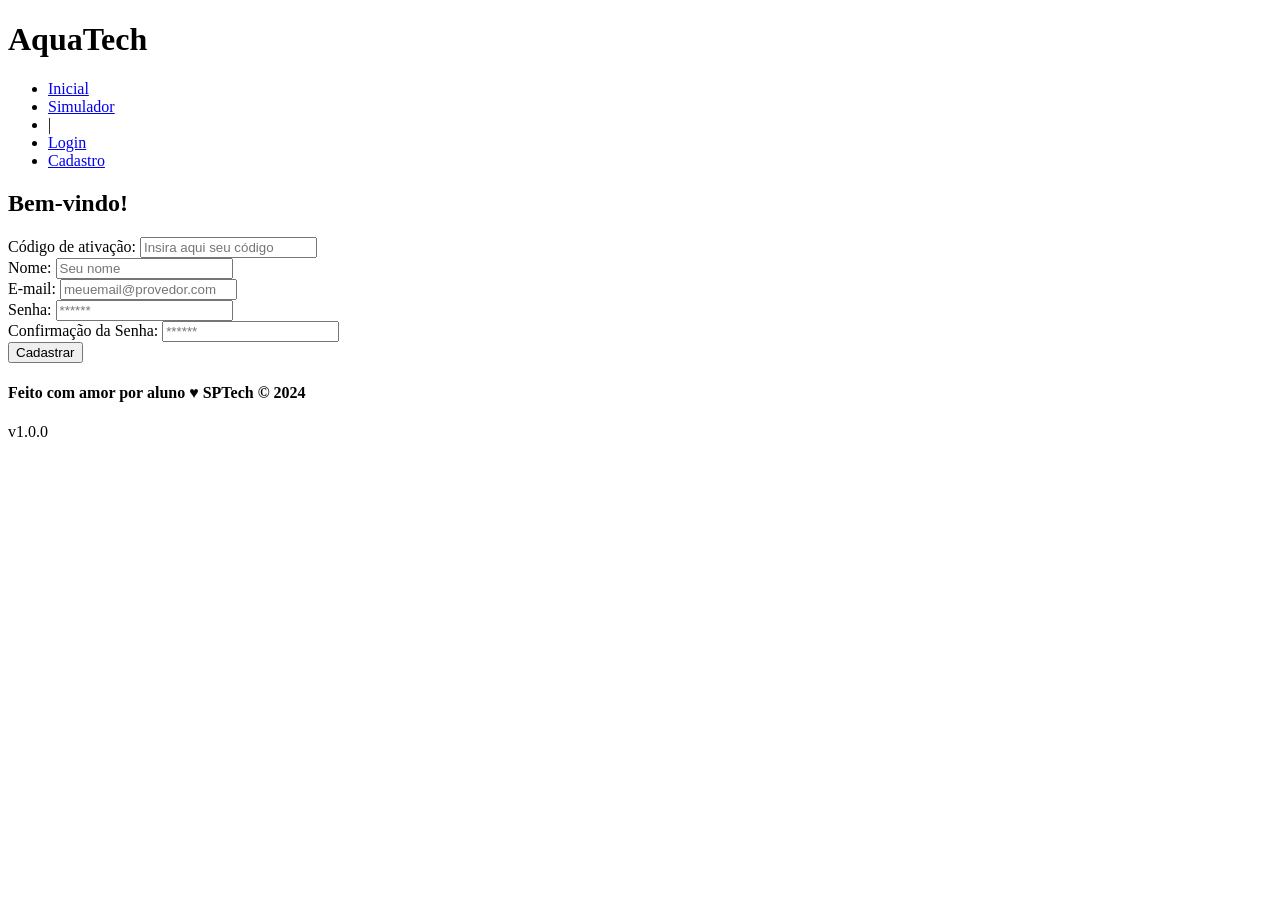
<file: cadastro.html>
<!DOCTYPE html>
<html lang="pt-br">

<head>
  <meta charset="UTF-8" />
  <meta http-equiv="X-UA-Compatible" content="IE=edge" />
  <meta name="viewport" content="width=device-width, initial-scale=1.0" />

  <title>AquaTech | Cadastro</title>

  <link rel="stylesheet" href="styles/style.css" />
  <link rel="icon" href="assets/icon/favicon2.ico" />
  <link rel="preconnect" href="https://fonts.gstatic.com" />
</head>

<body>
  <!--header inicio-->
  <div class="header">
    <div class="container">
      <h1 class="titulo">AquaTech</h1>
      <ul class="navbar">
        <li>
          <a href="index.html">Inicial</a>
        </li>
        <li>
          <a href="simulador.html">Simulador</a>
        </li>
        <li>|</li>
        <li>
          <a href="login.html">Login</a>
        </li>
        <li class="agora">
          <a href="#">Cadastro</a>
        </li>
      </ul>
    </div>
  </div>
  <!--header fim-->

  <div class="login">

    <div class="container">
      <div class="card card-cadastro">
        <h2>Bem-vindo!</h2>
        <div class="formulario">
          <div class="campo">
            <span>Código de ativação:</span>
            <input id="codigo_input" type="text" placeholder="Insira aqui seu código" />
          </div>
          <div class="campo">
            <span>Nome:</span>
            <input id="nome_input" type="text" placeholder="Seu nome" />
          </div>
          <div class="campo">
            <span>E-mail:</span>
            <input id="email_input" type="text" placeholder="meuemail@provedor.com" />
          </div>
          <div class="campo">
            <span>Senha:</span>
            <input id="senha_input" type="password" placeholder="******" />
          </div>
          <div class="campo">
            <span>Confirmação da Senha:</span>
            <input id="confirmacao_senha_input" type="password" placeholder="******" />
          </div>
          <button class="botao">Cadastrar</button>
        </div>
      </div>
    </div>
  </div>

  <!--footer inicio-->
  <div class="footer">
    <div class="container">
      <h4>Feito com amor por aluno &hearts; SPTech &copy; 2024</h4>
      <span class="version">v1.0.0</span>
    </div>
  </div>
  <!--footer fim-->
</body>

</html>
</file>
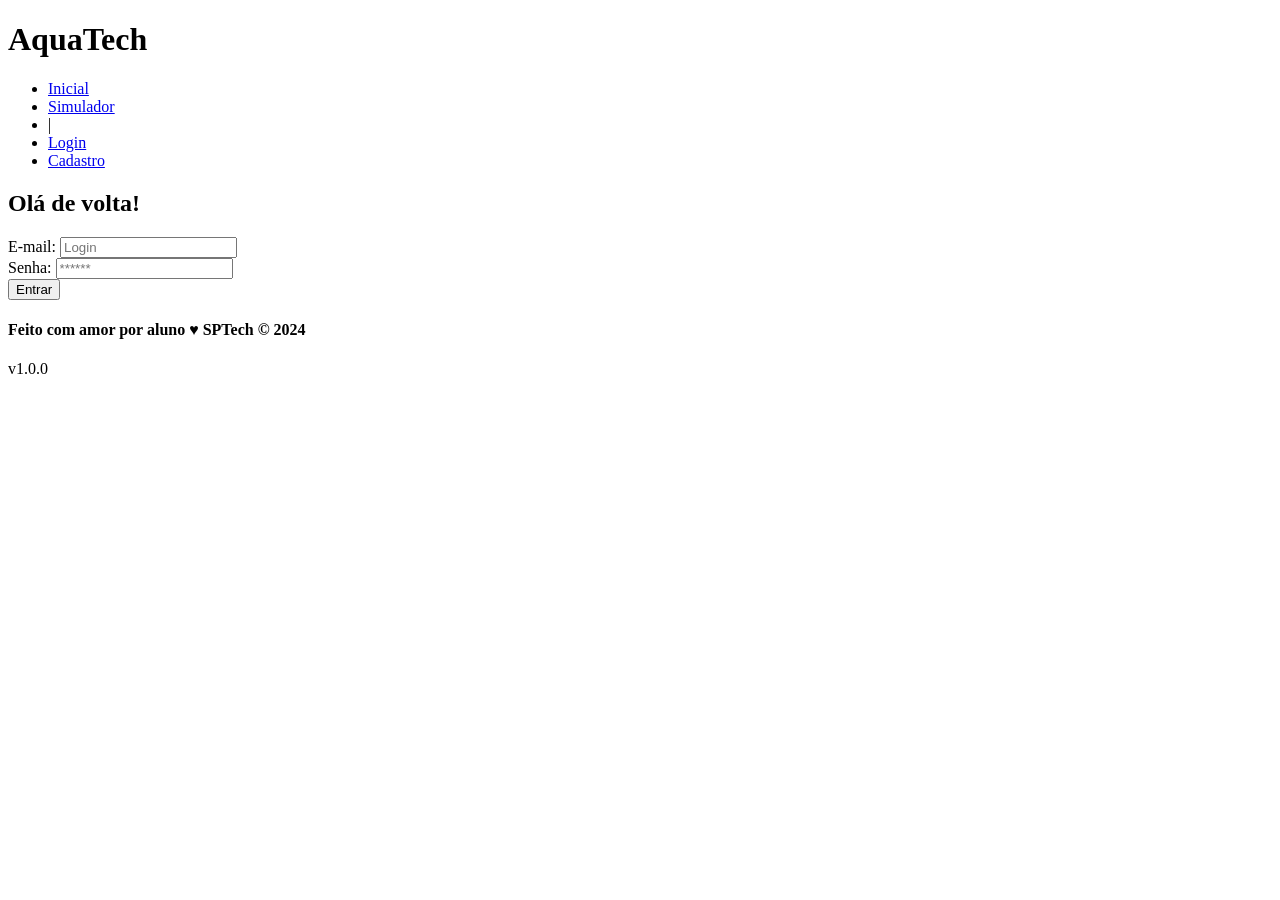
<file: login.html>
<!DOCTYPE html>
<html lang="pt-br">

<head>
    <meta charset="UTF-8">
    <meta http-equiv="X-UA-Compatible" content="IE=edge">
    <meta name="viewport" content="width=device-width, initial-scale=1.0">

    <title>AquaTech | Login</title>

    <link rel="stylesheet" href="styles/style.css">
    <link rel="icon" href="assets/icon/favicon2.ico">
    <link rel="preconnect" href="https://fonts.gstatic.com">
</head>

<body>

    <!--Header-->

    <div class="header">
        <div class="container">
            <h1 class="titulo">AquaTech</h1>
            <ul class="navbar">
                <li>
                    <a href="index.html">Inicial</a>
                </li>
                <li>
                    <a href="simulador.html">Simulador</a>
                </li>
                <li>|</li>
                <li class="agora">
                    <a href="#">Login</a>
                </li>
                <li>
                    <a href="cadastro.html">Cadastro</a>
                </li>
            </ul>
        </div>
    </div>


    <div class="login">
  
        <div class="container">
            <div class="card card-login">
                <h2>Olá de volta!</h2>
                <div class="formulario">
                    <div class="campo">
                        <span>E-mail:</span>
                        <input id="email_input" type="text" placeholder="Login">
                    </div>
                    <div class="campo">
                        <span>Senha:</span>
                        <input id="senha_input" type="password" placeholder="******">
                    </div>
                    <button class="botao">Entrar</button>
                </div>

            </div>
        </div>
    </div>

    <!--footer inicio-->
    <div class="footer">
        <div class="container">
            <h4>Feito com amor por aluno &hearts; SPTech &copy; 2024</h4>
            <span class="version">v1.0.0</span>
        </div>
    </div>
    <!--footer fim-->

</body>

</html>
</file>
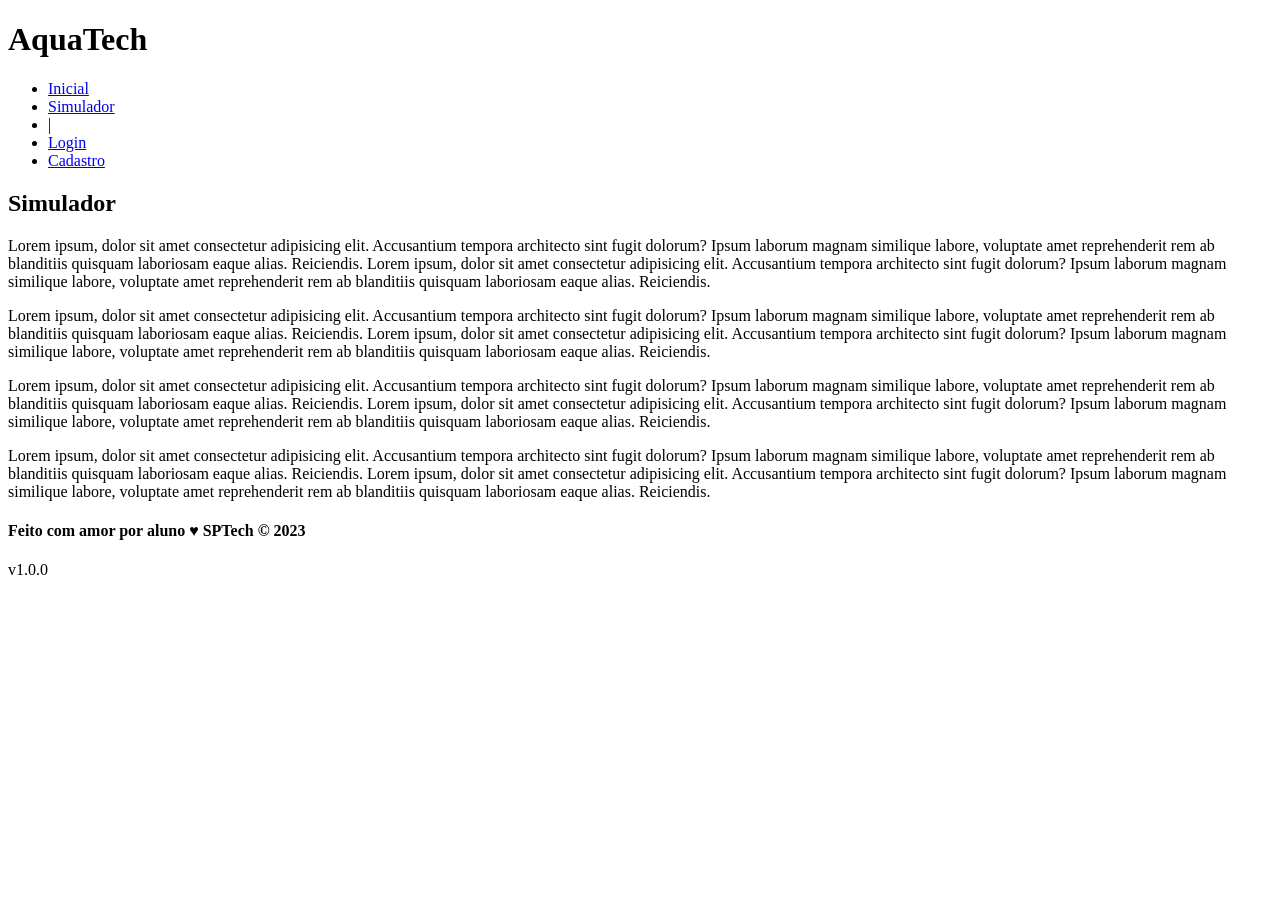
<file: simulador.html>
<!DOCTYPE html>
<html lang="pt-br">

<head>
    <meta charset="UTF-8">
    <meta http-equiv="X-UA-Compatible" content="IE=edge">
    <meta name="viewport" content="width=device-width, initial-scale=1.0">

    <title>AquaTech | Simulador</title>

    <link rel="stylesheet" href="styles/style.css">
    <link rel="icon" href="assets/icon/favicon2.ico">
    <link rel="preconnect" href="https://fonts.gstatic.com">
</head>

<body>

    <!--header inicio-->
    <div class="header">
        <div class="container">
            <h1 class="titulo">AquaTech</h1>
            <ul class="navbar">
                <li>
                    <a href="./index.html">Inicial</a>
                </li>
                <li class="agora">
                    <a href="#">Simulador</a>
                </li>
                <li>|</li>
                <li>
                    <a href="./login.html">Login</a>
                </li>
                <li>
                    <a href="./cadastro.html">Cadastro</a>
                </li>
            </ul>
        </div>
    </div>


    <!-- simulador inicio -->
    <div class="simulador">
        <div class="container">
            <h2>Simulador</h2>
            <p>Lorem ipsum, dolor sit amet consectetur adipisicing elit. Accusantium tempora architecto sint fugit
                dolorum? Ipsum laborum magnam similique labore, voluptate amet reprehenderit rem ab blanditiis quisquam
                laboriosam eaque alias. Reiciendis. Lorem ipsum, dolor sit amet consectetur adipisicing elit.
                Accusantium tempora architecto sint fugit dolorum? Ipsum laborum magnam similique labore, voluptate amet
                reprehenderit rem ab blanditiis quisquam laboriosam eaque alias. Reiciendis.</p>
            <p>Lorem ipsum, dolor sit amet consectetur adipisicing elit. Accusantium tempora architecto sint fugit
                dolorum? Ipsum laborum magnam similique labore, voluptate amet reprehenderit rem ab blanditiis quisquam
                laboriosam eaque alias. Reiciendis. Lorem ipsum, dolor sit amet consectetur adipisicing elit.
                Accusantium tempora architecto sint fugit dolorum? Ipsum laborum magnam similique labore, voluptate amet
                reprehenderit rem ab blanditiis quisquam laboriosam eaque alias. Reiciendis.</p>
            <p>Lorem ipsum, dolor sit amet consectetur adipisicing elit. Accusantium tempora architecto sint fugit
                dolorum? Ipsum laborum magnam similique labore, voluptate amet reprehenderit rem ab blanditiis quisquam
                laboriosam eaque alias. Reiciendis. Lorem ipsum, dolor sit amet consectetur adipisicing elit.
                Accusantium tempora architecto sint fugit dolorum? Ipsum laborum magnam similique labore, voluptate amet
                reprehenderit rem ab blanditiis quisquam laboriosam eaque alias. Reiciendis.</p>
            <p>Lorem ipsum, dolor sit amet consectetur adipisicing elit. Accusantium tempora architecto sint fugit
                dolorum? Ipsum laborum magnam similique labore, voluptate amet reprehenderit rem ab blanditiis quisquam
                laboriosam eaque alias. Reiciendis. Lorem ipsum, dolor sit amet consectetur adipisicing elit.
                Accusantium tempora architecto sint fugit dolorum? Ipsum laborum magnam similique labore, voluptate amet
                reprehenderit rem ab blanditiis quisquam laboriosam eaque alias. Reiciendis.</p>

        </div>
    </div>
    <!-- simulador fim -->

    <!--footer inicio-->
    <div class="footer">
        <div class="container">
            <h4>Feito com amor por aluno &hearts; SPTech &copy; 2023</h4>
            <span class="version">v1.0.0</span>
        </div>
    </div>
    <!--footer fim-->


</body>

</html>
</file>
<file: styles/style.css>
/* Adicionar aqui toda a estilização criada para sua aplicação. */
</file>
